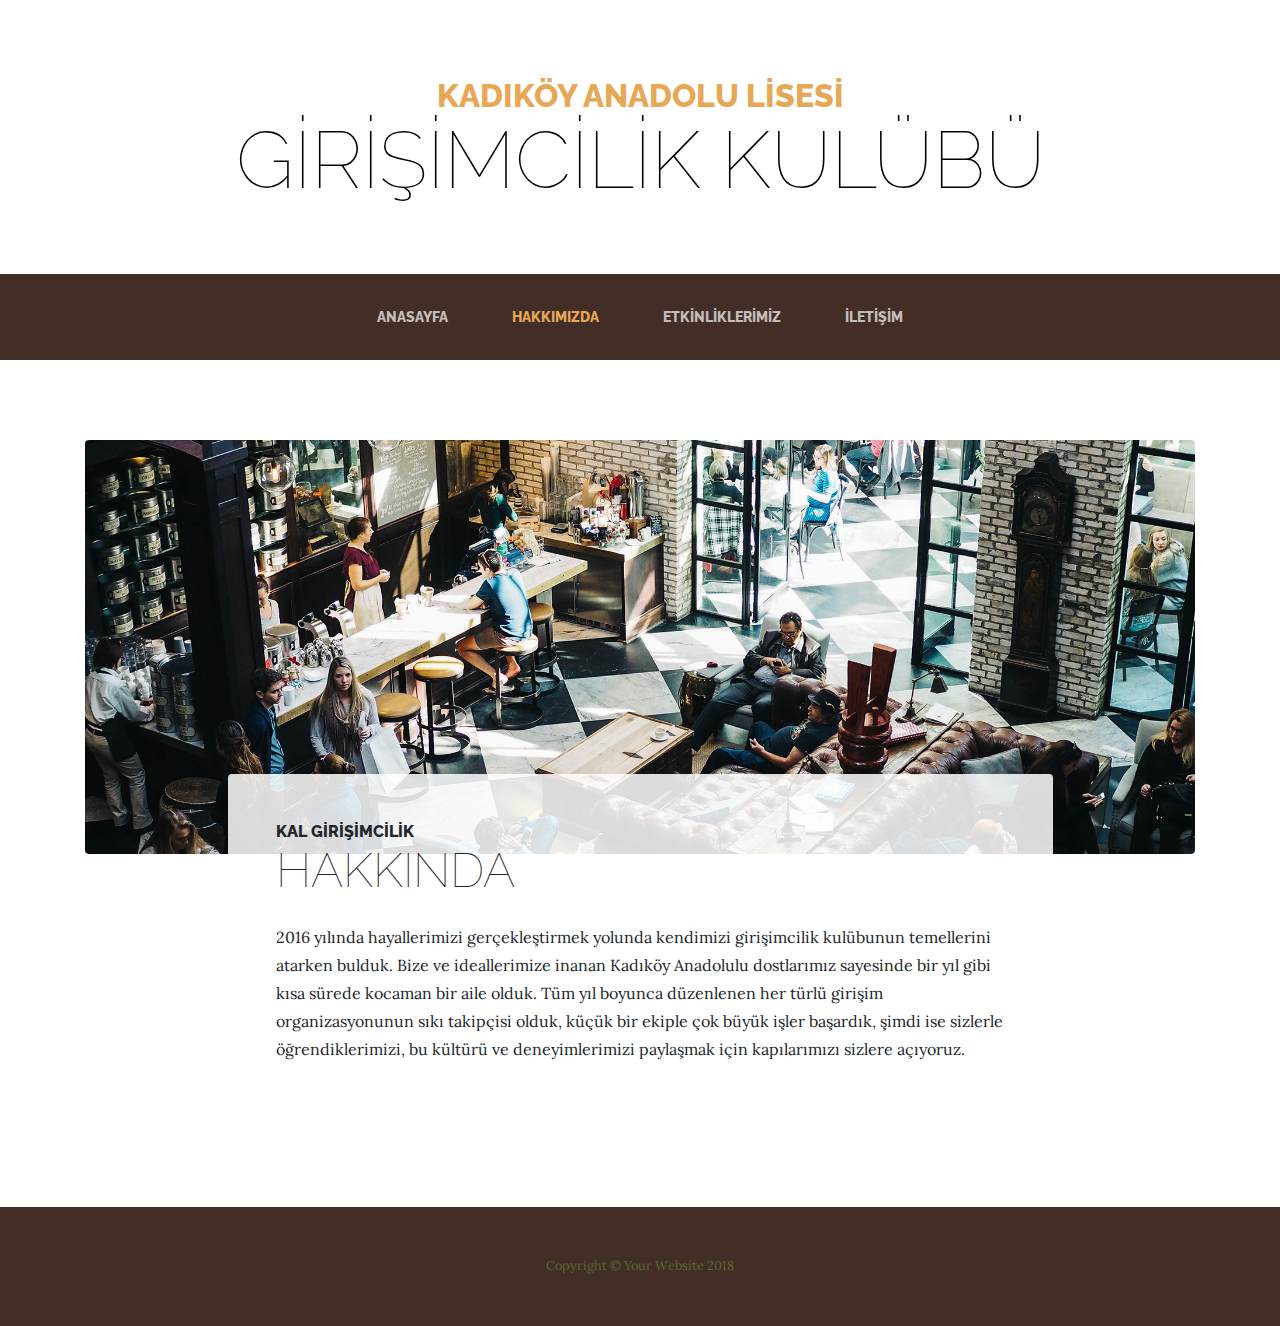
<file: startbootstrap-business-casual-gh-pages/about.html>
<!DOCTYPE html>
<html lang="en">

  <head>

    <meta charset="utf-8">
    <meta name="viewport" content="width=device-width, initial-scale=1, shrink-to-fit=no">
    <meta name="description" content="">
    <meta name="author" content="">

    <title>KAL Girişimcilik</title>

    <!-- Bootstrap core CSS -->
    <link href="vendor/bootstrap/css/bootstrap.min.css" rel="stylesheet">

    <!-- Custom fonts for this template -->
    <link href="https://fonts.googleapis.com/css?family=Raleway:100,100i,200,200i,300,300i,400,400i,500,500i,600,600i,700,700i,800,800i,900,900i" rel="stylesheet">
    <link href="https://fonts.googleapis.com/css?family=Lora:400,400i,700,700i" rel="stylesheet">

    <!-- Custom styles for this template -->
    <link href="css/business-casual.min.css" rel="stylesheet">

  </head>

  <body>

    <h1 class="site-heading text-center text-white d-none d-lg-block">
      <span class="site-heading-upper text-primary mb-3">KADIKÖY ANADOLU LİSESİ</span>
      <span class="site-heading-lower">GİRİŞİMCİLİK KULÜBÜ</span>
    </h1>

    <!-- Navigation -->
    <nav class="navbar navbar-expand-lg navbar-dark py-lg-4" id="mainNav">
      <div class="container">
        <a class="navbar-brand text-uppercase text-expanded font-weight-bold d-lg-none" href="#">Start Bootstrap</a>
        <button class="navbar-toggler" type="button" data-toggle="collapse" data-target="#navbarResponsive" aria-controls="navbarResponsive" aria-expanded="false" aria-label="Toggle navigation">
          <span class="navbar-toggler-icon"></span>
        </button>
        <div class="collapse navbar-collapse" id="navbarResponsive">
          <ul class="navbar-nav mx-auto">
            <li class="nav-item px-lg-4">
              <a class="nav-link text-uppercase text-expanded" href="index.html">ANASAYFA
                <span class="sr-only">(current)</span>
              </a>
            </li>
            <li class="nav-item active px-lg-4">
              <a class="nav-link text-uppercase text-expanded" href="about.html">HAKKIMIZDA</a>
            </li>
            <li class="nav-item px-lg-4">
              <a class="nav-link text-uppercase text-expanded" href="products.html">ETKİNLİKLERİMİZ</a>
            </li>
            <li class="nav-item px-lg-4">
              <a class="nav-link text-uppercase text-expanded" href="store.html">İLETİŞİM</a>
            </li>
          </ul>
        </div>
      </div>
    </nav>

    <section class="page-section about-heading">
      <div class="container">
        <img class="img-fluid rounded about-heading-img mb-3 mb-lg-0" src="img/about.jpg" alt="">
        <div class="about-heading-content">
          <div class="row">
            <div class="col-xl-9 col-lg-10 mx-auto">
              <div class="bg-faded rounded p-5">
                <h2 class="section-heading mb-4">
                  <span class="section-heading-upper">KAL GİRİŞİMCİLİK</span>
                  <span class="section-heading-lower">HAKKINDA</span>
                </h2>
                <p> 2016 yılında hayallerimizi gerçekleştirmek yolunda kendimizi girişimcilik kulübunun temellerini atarken bulduk. Bize ve ideallerimize inanan Kadıköy Anadolulu dostlarımız sayesinde bir yıl gibi kısa sürede kocaman bir aile olduk. Tüm yıl boyunca düzenlenen her türlü girişim organizasyonunun sıkı takipçisi olduk, küçük bir ekiple çok büyük işler başardık, şimdi ise sizlerle öğrendiklerimizi, bu kültürü ve deneyimlerimizi paylaşmak için kapılarımızı sizlere açıyoruz. </p>

              </div>
            </div>
          </div>
        </div>
      </div>
    </section>

    <footer class="footer text-faded text-center py-5">
      <div class="container">
        <p class="m-0 small">Copyright &copy; Your Website 2018</p>
      </div>
    </footer>

    <!-- Bootstrap core JavaScript -->
    <script src="vendor/jquery/jquery.min.js"></script>
    <script src="vendor/bootstrap/js/bootstrap.bundle.min.js"></script>

  </body>

</html>
</file>
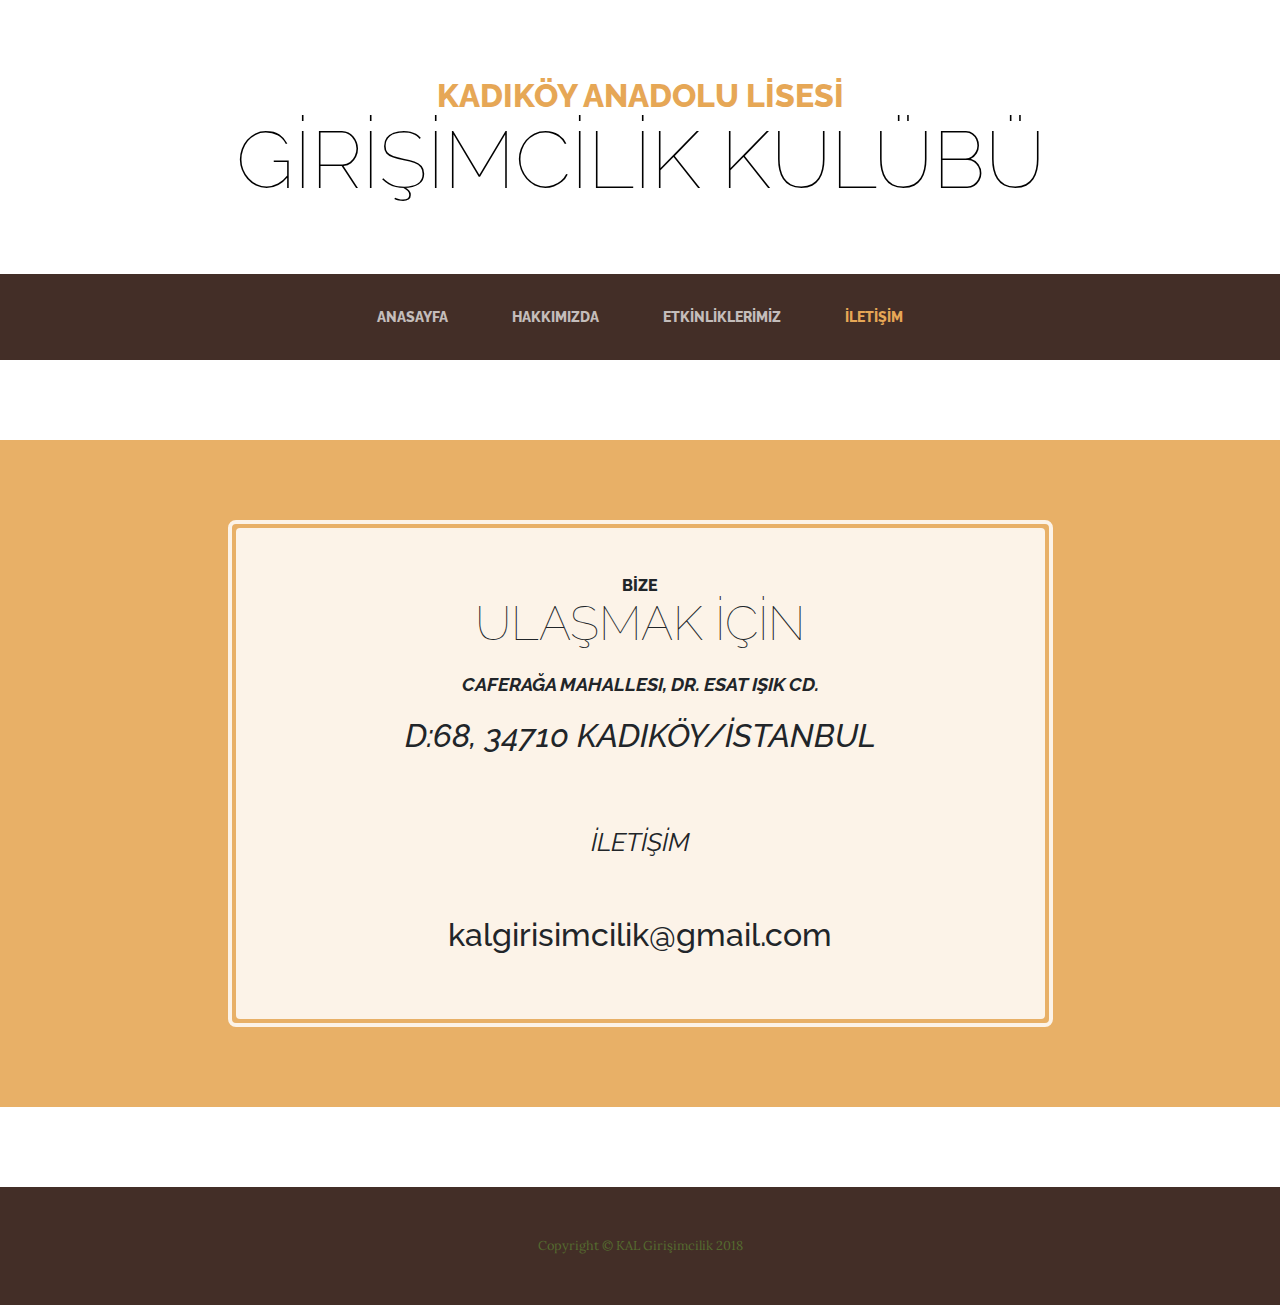
<file: startbootstrap-business-casual-gh-pages/store.html>
<!DOCTYPE html>
<html lang="en">

  <head>

    <meta charset="utf-8">
    <meta name="viewport" content="width=device-width, initial-scale=1, shrink-to-fit=no">
    <meta name="description" content="">
    <meta name="author" content="">

    <title>KAL Girişimcilik</title>

    <!-- Bootstrap core CSS -->
    <link href="vendor/bootstrap/css/bootstrap.min.css" rel="stylesheet">

    <!-- Custom fonts for this template -->
    <link href="https://fonts.googleapis.com/css?family=Raleway:100,100i,200,200i,300,300i,400,400i,500,500i,600,600i,700,700i,800,800i,900,900i" rel="stylesheet">
    <link href="https://fonts.googleapis.com/css?family=Lora:400,400i,700,700i" rel="stylesheet">

    <!-- Custom styles for this template -->
    <link href="css/business-casual.min.css" rel="stylesheet">

  </head>

  <body>

    <h1 class="site-heading text-center text-white d-none d-lg-block">
      <span class="site-heading-upper text-primary mb-3">KADIKÖY ANADOLU LİSESİ</span>
      <span class="site-heading-lower">GİRİŞİMCİLİK KULÜBÜ</span>
    </h1>

    <!-- Navigation -->
    <nav class="navbar navbar-expand-lg navbar-dark py-lg-4" id="mainNav">
      <div class="container">
        <a class="navbar-brand text-uppercase text-expanded font-weight-bold d-lg-none" href="#">Start Bootstrap</a>
        <button class="navbar-toggler" type="button" data-toggle="collapse" data-target="#navbarResponsive" aria-controls="navbarResponsive" aria-expanded="false" aria-label="Toggle navigation">
          <span class="navbar-toggler-icon"></span>
        </button>
        <div class="collapse navbar-collapse" id="navbarResponsive">
          <ul class="navbar-nav mx-auto">
            <li class="nav-item px-lg-4">
              <a class="nav-link text-uppercase text-expanded" href="index.html">ANASAYFA
                <span class="sr-only">(current)</span>
              </a>
            </li>
            <li class="nav-item px-lg-4">
              <a class="nav-link text-uppercase text-expanded" href="about.html">HAKKIMIZDA</a>
            </li>
            <li class="nav-item px-lg-4">
              <a class="nav-link text-uppercase text-expanded" href="products.html">ETKİNLİKLERİMİZ</a>
            </li>
            <li class="nav-item active px-lg-4">
              <a class="nav-link text-uppercase text-expanded" href="store.html">İLETİŞİM</a>
            </li>
          </ul>
        </div>
      </div>
    </nav>

    <section class="page-section cta">
      <div class="container">
        <div class="row">
          <div class="col-xl-9 mx-auto">
            <div class="cta-inner text-center rounded">
              <h2 class="section-heading mb-5">
                <span class="section-heading-upper">BİZE</span>
                <span class="section-heading-lower">ULAŞMAK İÇİN</span>

              <p class="address mb-5">
                <em>
                  <strong>Caferağa Mahallesi, Dr. Esat Işık Cd.</strong>
                  <br>
                   D:68, 34710 Kadıköy/İstanbul
                </em>
              </p>
              <p class="mb-0">
                <small>
                  <em>İLETİŞİM</em>
                </small>
                <br>
              <h2 id="mail"> kalgirisimcilik@gmail.com <h2>
              </p>
            </div>
          </div>
        </div>
      </div>
    </section>



    <footer class="footer text-faded text-center py-5">
      <div class="container">
        <p class="m-0 small">Copyright &copy; KAL Girişimcilik 2018</p>
      </div>
    </footer>

    <!-- Bootstrap core JavaScript -->
    <script src="vendor/jquery/jquery.min.js"></script>
    <script src="vendor/bootstrap/js/bootstrap.bundle.min.js"></script>

  </body>

  <!-- Script to highlight the active date in the hours list -->
  <script>
    $('.list-hours li').eq(new Date().getDay()).addClass('today');
  </script>

</html>
</file>
<file: startbootstrap-business-casual-gh-pages/css/business-casual.min.css>
body{font-family:Lora;background:linear-gradient darkolivegreen,black,url(../img/bg.jpg);background-attachment:fixed;background-position:center;background-size:cover}
h1,h2,h3,h4,h5,h6{font-family:Raleway}
p{line-height:1.75}
.text-faded{color:darkolivegreen;}
.site-heading{margin-top:5rem;margin-bottom:5rem;line-height:1;font-family:Raleway}
.site-heading .site-heading-upper{text-transform:uppercase;display:block;font-size:2rem;font-weight:800; color:darkolivegreen;}
.site-heading .site-heading-lower{font-size:5rem;font-weight:100;line-height:4rem; color: black;}
.page-section{margin-top:5rem;margin-bottom:5rem}.section-heading{text-transform:uppercase}
.section-heading .section-heading-upper{display:block;font-size:1rem;font-weight:800}
.section-heading .section-heading-lower{display:block;font-size:3rem;font-weight:100}
.bg-faded{background-color:rgba(255,255,255,.85)}
#mainNav{background-color:rgba(47,23,15,.9);font-family:Raleway}
#mainNav .navbar-brand{color:#e6a756}
#mainNav .navbar-nav .nav-item .nav-link{color:rgba(255,255,255,.7);font-weight:800}
#mainNav .navbar-nav .nav-item.active .nav-link{color:#e6a756}
@media (min-width:992px){#mainNav .navbar-nav .nav-item .nav-link{font-size:.9rem}
#mainNav .navbar-nav .nav-item .nav-link:hover{color:rgba(255,255,255,.4)}
#mainNav .navbar-nav .nav-item.active .nav-link:hover{color:#e6a756}}
.btn-xl{font-weight:700;font-size:.8rem;padding-top:1.5rem;padding-bottom:1.5rem;padding-left:2rem;padding-right:2rem}
.intro{position:relative}
@media (min-width:992px)
{.intro .intro-img{width:75%;float:right}
.intro .intro-text{left:0;width:60%;margin-top:3rem;position:absolute}
.intro .intro-text .intro-button{width:100%;left:0;position:absolute;bottom:-2rem}}
@media (min-width:1200px){.intro .intro-text{width:45%}}
.cta{padding-top:5rem;padding-bottom:5rem;background-color:rgba(230,167,86,.9)}
.cta .cta-inner{position:relative;padding:3rem;margin:.5rem;background-color:rgba(255,255,255,.85)}
.cta .cta-inner:before{border-radius:.5rem;content:'';position:absolute;top:-.5rem;bottom:-.5rem;left:-.5rem;right:-.5rem;border:.25rem solid rgba(255,255,255,.85)}
@media (min-width:992px){.about-heading .about-heading-img{position:relative;z-index:0}
.about-heading .about-heading-content{margin-top:-5rem;position:relative;z-index:1}}
@media (min-width:992px){.product-item .product-item-title{position:relative;z-index:1;margin-bottom:-3rem}
.product-item .product-item-img{position:relative;z-index:0;max-width:60vw}.product-item
.product-item-description{position:relative;z-index:1;margin-top:-3rem;max-width:50vw}}
.list-hours{font-size:.9rem}
.list-hours .list-hours-item{border-bottom:1px solid rgba(230,167,86,.5);padding-bottom:.25rem;margin-bottom:1rem;font-style:italic}
.list-hours .list-hours-item.today{font-weight:700;color:#e6a756}@media (min-width:992px){.list-hours{width:50%;font-size:1.1rem}}
.address strong{font-size:1.2rem}
.footer{background-color:rgba(47,23,15,.9)}.text-primary{color:#e6a756!important}
.bg-primary{background-color:#e6a756!important}
.btn{box-shadow:0 3px 3px 0 rgba(33,37,41,.1)}
.btn-primary{background-color:#e6a756;border-color:#e6a756}
.btn-primary:active,.btn-primary:focus,.btn-primary:hover{background-color:#df902a;border-color:#df902a}
.font-weight-light{font-weight:100!important}
</file>
